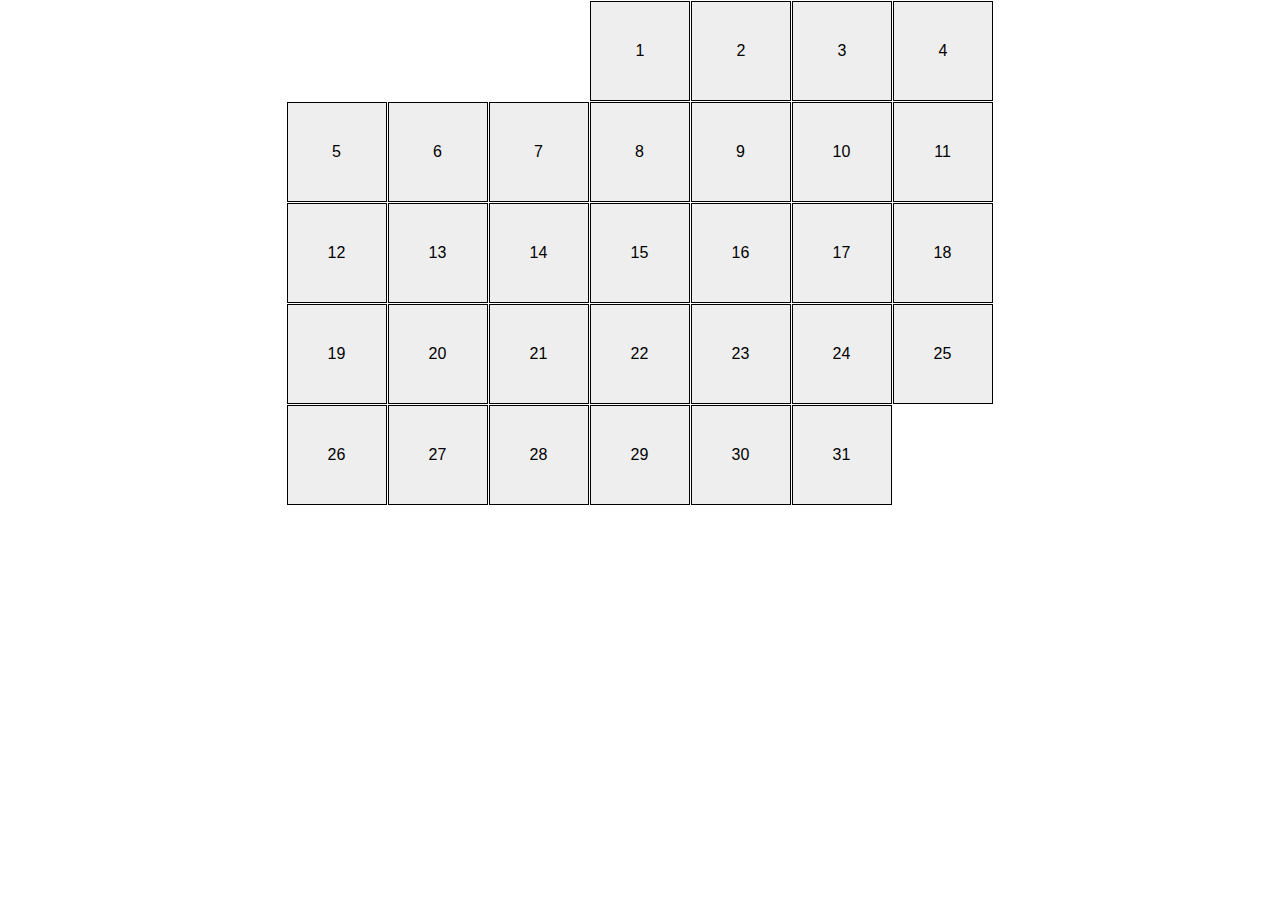
<file: index.html>
<!DOCTYPE html><html lang="en"><head><meta charset="UTF-8"><meta name="viewport" content="width=device-width, initial-scale=1.0"><title>Calendar</title><link rel="stylesheet" href="main.6c80474d.css"></head><body> <div class="calendar calendar-31 calendar-wed"> <div></div> <div></div> <div></div> <div></div> <div></div> <div></div> <div></div> <div></div> <div></div> <div></div> <div></div> <div></div> <div></div> <div></div> <div></div> <div></div> <div></div> <div></div> <div></div> <div></div> <div></div> <div></div> <div></div> <div></div> <div></div> <div></div> <div></div> <div></div> <div></div> <div></div> <div></div> </div> </body></html>
</file>
<file: main.6c80474d.css>
html{font-family:Arial,sans-serif;font-style:30px}body{margin:0}.calendar{margin:auto;width:708px;flex-wrap:wrap}.calendar,.calendar>div{position:relative;display:flex}.calendar>div{justify-content:center;align-items:center;box-sizing:border-box;width:100px;height:100px;margin:.5px;border:1px solid #000;background-color:#eee;visibility:hidden;transition:.5s}.calendar>div:hover{transform:translateY(-20px);cursor:pointer}.calendar-sun div:first-child{margin-left:1px}.calendar-mon div:first-child{margin-left:102px}.calendar-tue div:first-child{margin-left:203px}.calendar-wed div:first-child{margin-left:304px}.calendar-thu div:first-child{margin-left:405px}.calendar-fri div:first-child{margin-left:506px}.calendar-sat div:first-child{margin-left:607px}.calendar div:first-child:after{content:"1"}.calendar div:nth-child(2):after{content:"2"}.calendar div:nth-child(3):after{content:"3"}.calendar div:nth-child(4):after{content:"4"}.calendar div:nth-child(5):after{content:"5"}.calendar div:nth-child(6):after{content:"6"}.calendar div:nth-child(7):after{content:"7"}.calendar div:nth-child(8):after{content:"8"}.calendar div:nth-child(9):after{content:"9"}.calendar div:nth-child(10):after{content:"10"}.calendar div:nth-child(11):after{content:"11"}.calendar div:nth-child(12):after{content:"12"}.calendar div:nth-child(13):after{content:"13"}.calendar div:nth-child(14):after{content:"14"}.calendar div:nth-child(15):after{content:"15"}.calendar div:nth-child(16):after{content:"16"}.calendar div:nth-child(17):after{content:"17"}.calendar div:nth-child(18):after{content:"18"}.calendar div:nth-child(19):after{content:"19"}.calendar div:nth-child(20):after{content:"20"}.calendar div:nth-child(21):after{content:"21"}.calendar div:nth-child(22):after{content:"22"}.calendar div:nth-child(23):after{content:"23"}.calendar div:nth-child(24):after{content:"24"}.calendar div:nth-child(25):after{content:"25"}.calendar div:nth-child(26):after{content:"26"}.calendar div:nth-child(27):after{content:"27"}.calendar div:nth-child(28):after{content:"28"}.calendar div:nth-child(29):after{content:"29"}.calendar div:nth-child(30):after{content:"30"}.calendar div:nth-child(31):after{content:"31"}.calendar-28 div:nth-child(-n+28),.calendar-29 div:nth-child(-n+29),.calendar-30 div:nth-child(-n+30),.calendar-31 div:nth-child(-n+31){visibility:visible}
/*# sourceMappingURL=main.6c80474d.css.map */
</file>
